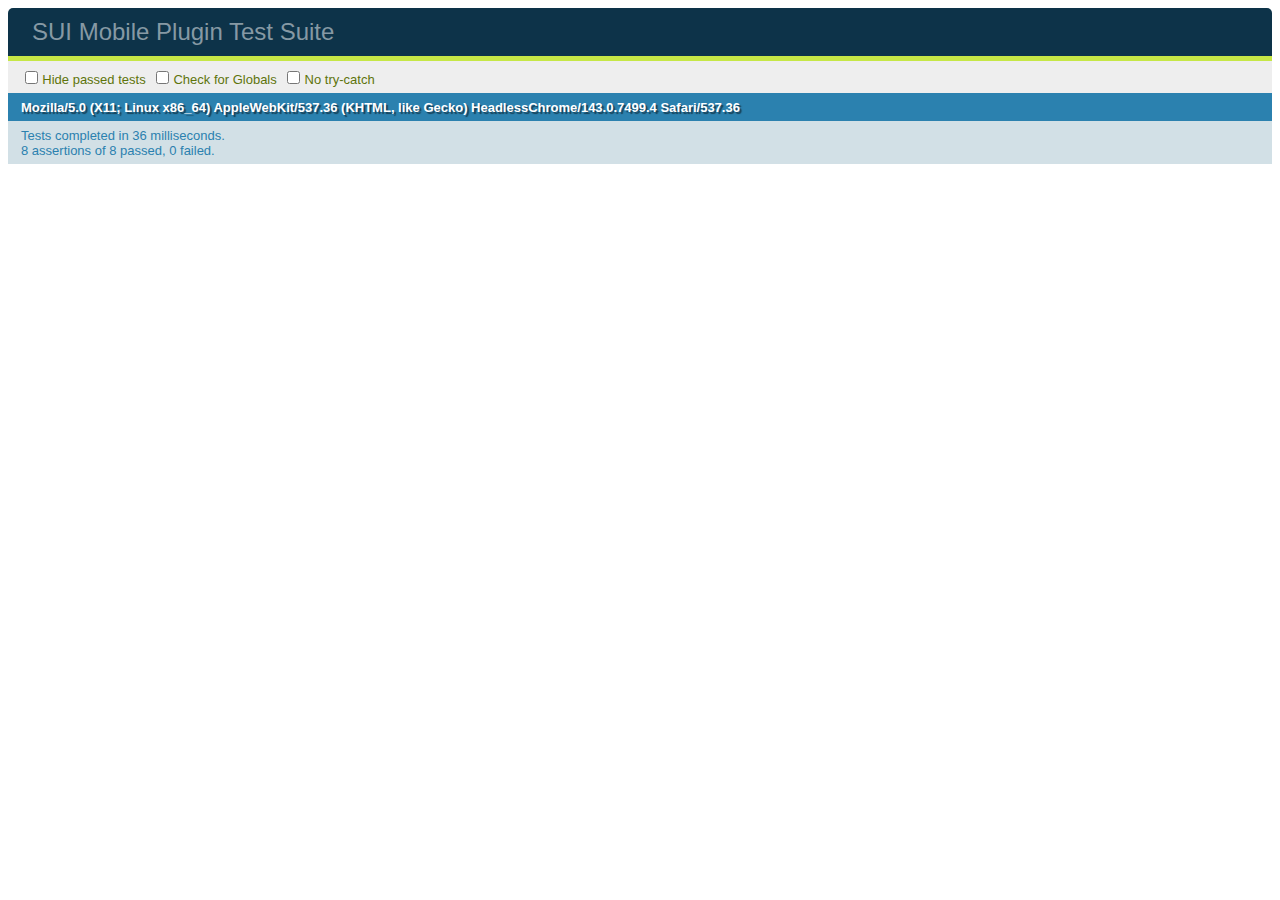
<file: static/SUI-Mobile/js/tests/index.html>
<!DOCTYPE html>
<html>
  <head>
    <meta charset="utf-8">
    <title>SUI Mobile Plugin Test Suite</title>

    <!-- jQuery -->
    <script src="vendor/zepto.js"></script>

    <!-- QUnit -->
    <link rel="stylesheet" href="vendor/qunit.css" media="screen">
    <script src="vendor/qunit.js"></script>
    <style>
      #qunit-tests > li.pass {
        display: none;/* Make it easier to see failing tests is Sauce screencasts */
      }
    </style>
    <script>
      // See https://github.com/axemclion/grunt-saucelabs#test-result-details-with-qunit
      var log = []
      QUnit.done(function (testResults) {
        var tests = []
        for (var i = 0, len = log.length; i < len; i++) {
          var details = log[i]
          tests.push({
            name: details.name,
            result: details.result,
            expected: details.expected,
            actual: details.actual,
            source: details.source
          })
        }
        testResults.tests = tests

        window.global_test_results = testResults
      })

      QUnit.testStart(function (testDetails) {
        QUnit.log = function (details) {
          if (!details.result) {
            details.name = testDetails.name
            log.push(details)
          }
        }
      })

      // Cleanup
      QUnit.testDone(function () {
        $('#qunit-fixture').empty()
        $('#modal-test, .modal-backdrop').remove()
      })
    </script>

    <!-- Plugin sources -->
    <script>$.support.transition = false</script>
    <script src="../../js/tabs.js"></script>

    <!-- Unit tests -->
    <script src="unit/tabs.js"></script>

  </head>
  <body>
    <div id="qunit-container">
      <div id="qunit"></div>
      <div id="qunit-fixture"></div>
    </div>
  </body>
</html>
</file>
<file: static/SUI-Mobile/js/tests/vendor/qunit.css>
/*!
 * QUnit 1.15.0
 * http://qunitjs.com/
 *
 * Copyright 2014 jQuery Foundation and other contributors
 * Released under the MIT license
 * http://jquery.org/license
 *
 * Date: 2014-08-08T16:00Z
 */

/** Font Family and Sizes */

#qunit-tests, #qunit-header, #qunit-banner, #qunit-testrunner-toolbar, #qunit-userAgent, #qunit-testresult {
	font-family: "Helvetica Neue Light", "HelveticaNeue-Light", "Helvetica Neue", Calibri, Helvetica, Arial, sans-serif;
}

#qunit-testrunner-toolbar, #qunit-userAgent, #qunit-testresult, #qunit-tests li { font-size: small; }
#qunit-tests { font-size: smaller; }


/** Resets */

#qunit-tests, #qunit-header, #qunit-banner, #qunit-userAgent, #qunit-testresult, #qunit-modulefilter {
	margin: 0;
	padding: 0;
}


/** Header */

#qunit-header {
	padding: 0.5em 0 0.5em 1em;

	color: #8699A4;
	background-color: #0D3349;

	font-size: 1.5em;
	line-height: 1em;
	font-weight: 400;

	border-radius: 5px 5px 0 0;
}

#qunit-header a {
	text-decoration: none;
	color: #C2CCD1;
}

#qunit-header a:hover,
#qunit-header a:focus {
	color: #FFF;
}

#qunit-testrunner-toolbar label {
	display: inline-block;
	padding: 0 0.5em 0 0.1em;
}

#qunit-banner {
	height: 5px;
}

#qunit-testrunner-toolbar {
	padding: 0.5em 1em 0.5em 1em;
	color: #5E740B;
	background-color: #EEE;
	overflow: hidden;
}

#qunit-userAgent {
	padding: 0.5em 1em 0.5em 1em;
	background-color: #2B81AF;
	color: #FFF;
	text-shadow: rgba(0, 0, 0, 0.5) 2px 2px 1px;
}

#qunit-modulefilter-container {
	float: right;
}

/** Tests: Pass/Fail */

#qunit-tests {
	list-style-position: inside;
}

#qunit-tests li {
	padding: 0.4em 1em 0.4em 1em;
	border-bottom: 1px solid #FFF;
	list-style-position: inside;
}

#qunit-tests.hidepass li.pass, #qunit-tests.hidepass li.running  {
	display: none;
}

#qunit-tests li strong {
	cursor: pointer;
}

#qunit-tests li a {
	padding: 0.5em;
	color: #C2CCD1;
	text-decoration: none;
}
#qunit-tests li a:hover,
#qunit-tests li a:focus {
	color: #000;
}

#qunit-tests li .runtime {
	float: right;
	font-size: smaller;
}

.qunit-assert-list {
	margin-top: 0.5em;
	padding: 0.5em;

	background-color: #FFF;

	border-radius: 5px;
}

.qunit-collapsed {
	display: none;
}

#qunit-tests table {
	border-collapse: collapse;
	margin-top: 0.2em;
}

#qunit-tests th {
	text-align: right;
	vertical-align: top;
	padding: 0 0.5em 0 0;
}

#qunit-tests td {
	vertical-align: top;
}

#qunit-tests pre {
	margin: 0;
	white-space: pre-wrap;
	word-wrap: break-word;
}

#qunit-tests del {
	background-color: #E0F2BE;
	color: #374E0C;
	text-decoration: none;
}

#qunit-tests ins {
	background-color: #FFCACA;
	color: #500;
	text-decoration: none;
}

/*** Test Counts */

#qunit-tests b.counts                       { color: #000; }
#qunit-tests b.passed                       { color: #5E740B; }
#qunit-tests b.failed                       { color: #710909; }

#qunit-tests li li {
	padding: 5px;
	background-color: #FFF;
	border-bottom: none;
	list-style-position: inside;
}

/*** Passing Styles */

#qunit-tests li li.pass {
	color: #3C510C;
	background-color: #FFF;
	border-left: 10px solid #C6E746;
}

#qunit-tests .pass                          { color: #528CE0; background-color: #D2E0E6; }
#qunit-tests .pass .test-name               { color: #366097; }

#qunit-tests .pass .test-actual,
#qunit-tests .pass .test-expected           { color: #999; }

#qunit-banner.qunit-pass                    { background-color: #C6E746; }

/*** Failing Styles */

#qunit-tests li li.fail {
	color: #710909;
	background-color: #FFF;
	border-left: 10px solid #EE5757;
	white-space: pre;
}

#qunit-tests > li:last-child {
	border-radius: 0 0 5px 5px;
}

#qunit-tests .fail                          { color: #000; background-color: #EE5757; }
#qunit-tests .fail .test-name,
#qunit-tests .fail .module-name             { color: #000; }

#qunit-tests .fail .test-actual             { color: #EE5757; }
#qunit-tests .fail .test-expected           { color: #008000; }

#qunit-banner.qunit-fail                    { background-color: #EE5757; }


/** Result */

#qunit-testresult {
	padding: 0.5em 1em 0.5em 1em;

	color: #2B81AF;
	background-color: #D2E0E6;

	border-bottom: 1px solid #FFF;
}
#qunit-testresult .module-name {
	font-weight: 700;
}

/** Fixture */

#qunit-fixture {
	position: absolute;
	top: -10000px;
	left: -10000px;
	width: 1000px;
	height: 1000px;
}
</file>
